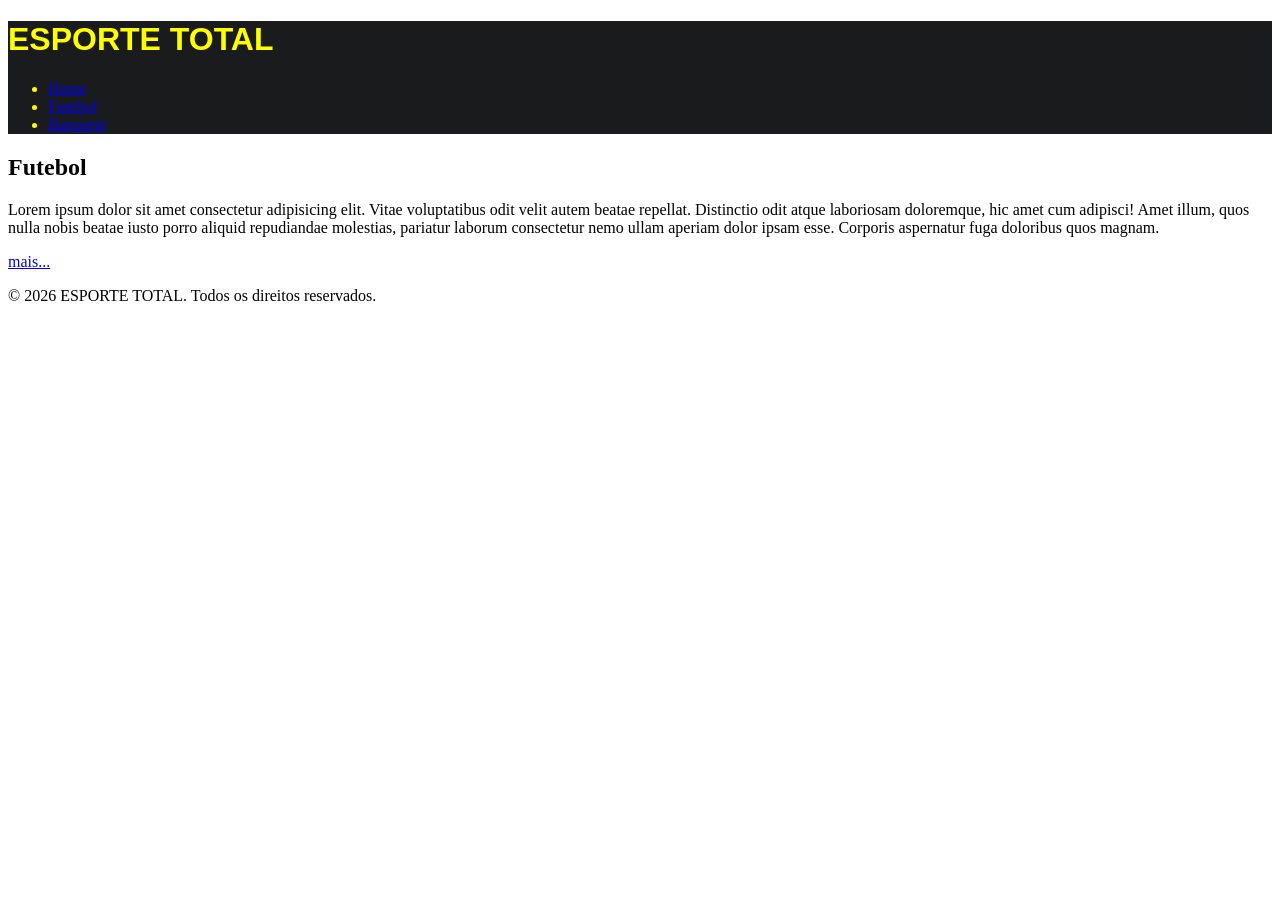
<file: index.html>
<!doctype html>
<html lang="pt-br">
  <head>
    <meta charset="UTF-8" />
    <meta name="viewport" content="width=device-width, initial-scale=1.0" />
    <link rel="stylesheet" href="./css/style.css">
    <title>ESPORTE TOTAL</title>

  </head>
  <body>
   
	<header>
      <h1>ESPORTE TOTAL</h1>
      <nav>
        <ul>
          <li><a href="./index.html">Home</a></li>
          <li><a href="./paginas/futebol.html">Futebol</a></li>
		  <li><a href="./paginas/basquete.html">Basquete</a></li>
        </ul>
      </nav>
    </header>

    <main>
      <section>
        <h2>Futebol</h2>
        <p>
          Lorem ipsum dolor sit amet consectetur adipisicing elit. Vitae
          voluptatibus odit velit autem beatae repellat. Distinctio odit atque
          laboriosam doloremque, hic amet cum adipisci! Amet illum, quos nulla
          nobis beatae iusto porro aliquid repudiandae molestias, pariatur
          laborum consectetur nemo ullam aperiam dolor ipsam esse. Corporis
          aspernatur fuga doloribus quos magnam.
        </p>
        <a href="./paginas/futebol.html">mais...</a>
      </section>
    </main>
    <footer>
      <p>&copy; 2026 ESPORTE TOTAL. Todos os direitos reservados.</p>
    </footer>
  </body>
</html>
</file>
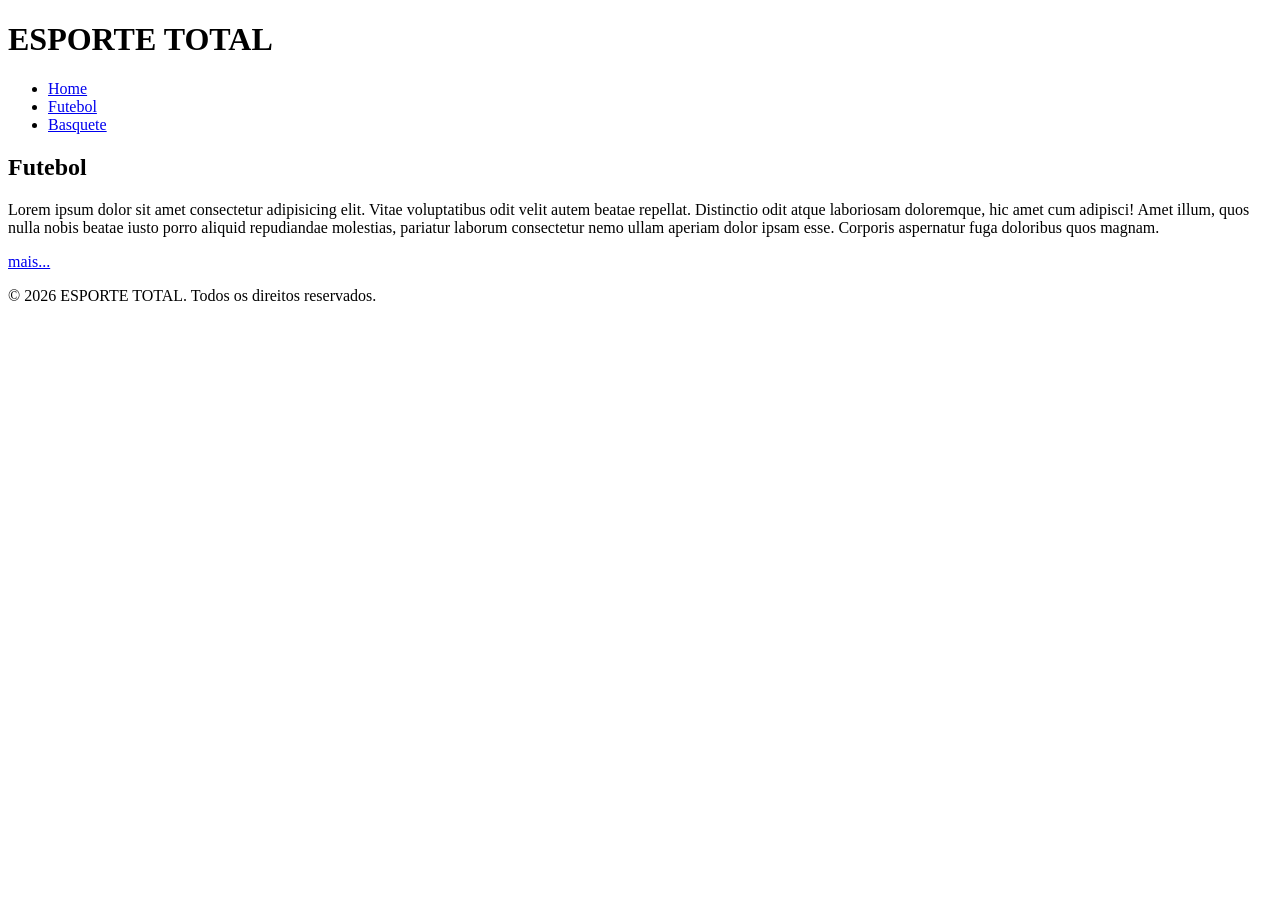
<file: Paginas/index.html>
<!doctype html>
<html lang="pt-br">
  <head>
    <meta charset="UTF-8" />
    <meta name="viewport" content="width=device-width, initial-scale=1.0" />
    <title>ESPORTE TOTAL</title>
  </head>
  <body>
    <header>
      <h1>ESPORTE TOTAL</h1>
      <nav>
        <ul>
          <li><a href="./index.html">Home</a></li>
          <li><a href="./paginas/futebol.html">Futebol</a></li>
		  <li><a href="./paginas/basquete.html">Basquete</a></li>
        </ul>
      </nav>
    </header>

    <main>
      <section>
        <h2>Futebol</h2>
        <p>
          Lorem ipsum dolor sit amet consectetur adipisicing elit. Vitae
          voluptatibus odit velit autem beatae repellat. Distinctio odit atque
          laboriosam doloremque, hic amet cum adipisci! Amet illum, quos nulla
          nobis beatae iusto porro aliquid repudiandae molestias, pariatur
          laborum consectetur nemo ullam aperiam dolor ipsam esse. Corporis
          aspernatur fuga doloribus quos magnam.
        </p>
        <a href="./paginas/futebol.html">mais...</a>
      </section>
    </main>
    <footer>
      <p>&copy; 2026 ESPORTE TOTAL. Todos os direitos reservados.</p>
    </footer>
  </body>
</html>
</file>
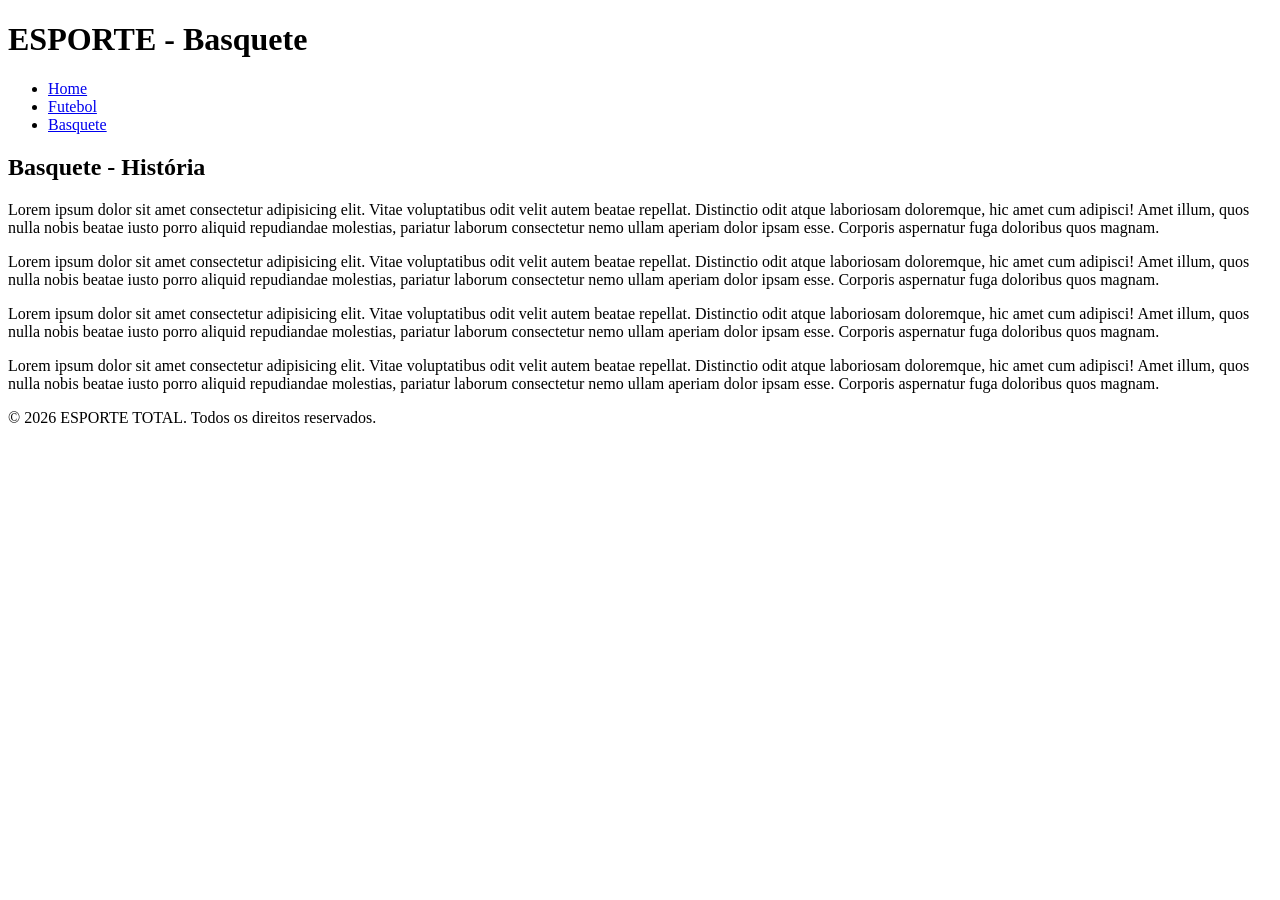
<file: Paginas/basquete.html>
<!doctype html>
<html lang="pt-br">
  <head>
    <meta charset="UTF-8" />
    <meta name="viewport" content="width=device-width, initial-scale=1.0" />
    <title>ESPORTE - Basquete</title>
  </head>

  <body>
    <header>
      <h1>ESPORTE - Basquete</h1>
      <nav>
        <ul>
          <li><a href="../index.html">Home</a></li>
          <li><a href="./futebol.html">Futebol</a></li>
          <li><a href="#">Basquete</a></li>

        </ul>
      </nav>
    </header>

    <main>
      <section>
        <h2>Basquete - História</h2>
        <p>
          Lorem ipsum dolor sit amet consectetur adipisicing elit. Vitae
          voluptatibus odit velit autem beatae repellat. Distinctio odit atque
          laboriosam doloremque, hic amet cum adipisci! Amet illum, quos nulla
          nobis beatae iusto porro aliquid repudiandae molestias, pariatur
          laborum consectetur nemo ullam aperiam dolor ipsam esse. Corporis
          aspernatur fuga doloribus quos magnam.
        </p>
        <p>
          Lorem ipsum dolor sit amet consectetur adipisicing elit. Vitae
          voluptatibus odit velit autem beatae repellat. Distinctio odit atque
          laboriosam doloremque, hic amet cum adipisci! Amet illum, quos nulla
          nobis beatae iusto porro aliquid repudiandae molestias, pariatur
          laborum consectetur nemo ullam aperiam dolor ipsam esse. Corporis
          aspernatur fuga doloribus quos magnam.
        </p>
        <p>
          Lorem ipsum dolor sit amet consectetur adipisicing elit. Vitae
          voluptatibus odit velit autem beatae repellat. Distinctio odit atque
          laboriosam doloremque, hic amet cum adipisci! Amet illum, quos nulla
          nobis beatae iusto porro aliquid repudiandae molestias, pariatur
          laborum consectetur nemo ullam aperiam dolor ipsam esse. Corporis
          aspernatur fuga doloribus quos magnam.
        </p>
        <p>
          Lorem ipsum dolor sit amet consectetur adipisicing elit. Vitae
          voluptatibus odit velit autem beatae repellat. Distinctio odit atque
          laboriosam doloremque, hic amet cum adipisci! Amet illum, quos nulla
          nobis beatae iusto porro aliquid repudiandae molestias, pariatur
          laborum consectetur nemo ullam aperiam dolor ipsam esse. Corporis
          aspernatur fuga doloribus quos magnam.
        </p>
      </section>
    </main>
    <footer>
      <p>&copy; 2026 ESPORTE TOTAL. Todos os direitos reservados.</p>
    </footer>
  </body>
</html>
</file>
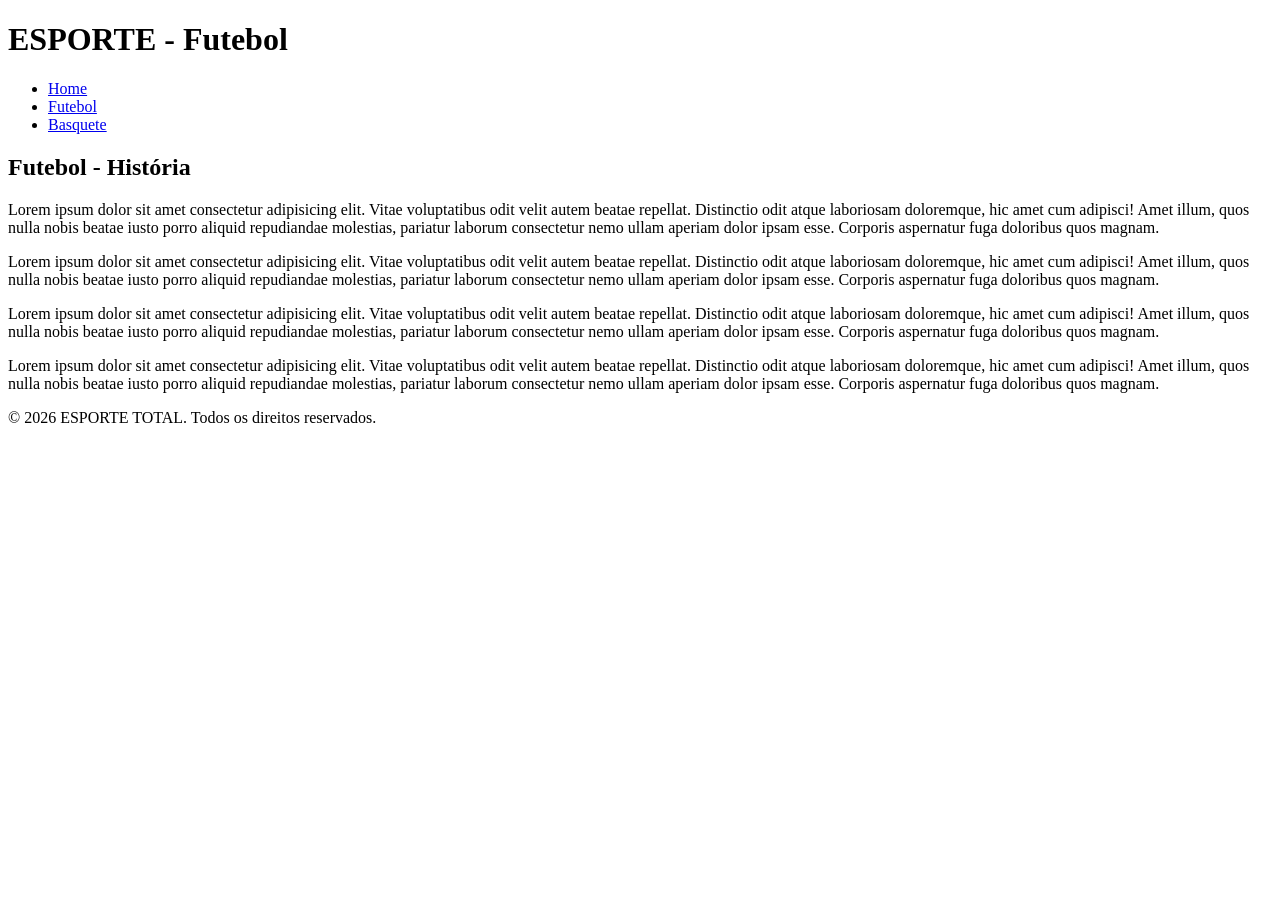
<file: Paginas/Futebol.html>
<!doctype html>
<html lang="pt-br">
  <head>
    <meta charset="UTF-8" />
    <meta name="viewport" content="width=device-width, initial-scale=1.0" />
    <title>ESPORTE - Futebol</title>
  </head>

  <body>
    <header>
      <h1>ESPORTE - Futebol</h1>
      <nav>
        <ul>
          <li><a href="../index.html">Home</a></li>
          <li><a href="#">Futebol</a></li>
          <li><a href="./basquete.html">Basquete</a></li>
        </ul>
      </nav>
    </header>

    <main>
      <section>
        <h2>Futebol - História</h2>
        
          Lorem ipsum dolor sit amet consectetur adipisicing elit. Vitae
          voluptatibus odit velit autem beatae repellat. Distinctio odit atque
          laboriosam doloremque, hic amet cum adipisci! Amet illum, quos nulla
          nobis beatae iusto porro aliquid repudiandae molestias, pariatur
          laborum consectetur nemo ullam aperiam dolor ipsam esse. Corporis
          aspernatur fuga doloribus quos magnam.
        </p>
        <p>
          Lorem ipsum dolor sit amet consectetur adipisicing elit. Vitae
          voluptatibus odit velit autem beatae repellat. Distinctio odit atque
          laboriosam doloremque, hic amet cum adipisci! Amet illum, quos nulla
          nobis beatae iusto porro aliquid repudiandae molestias, pariatur
          laborum consectetur nemo ullam aperiam dolor ipsam esse. Corporis
          aspernatur fuga doloribus quos magnam.
        </p>
        <p>
          Lorem ipsum dolor sit amet consectetur adipisicing elit. Vitae
          voluptatibus odit velit autem beatae repellat. Distinctio odit atque
          laboriosam doloremque, hic amet cum adipisci! Amet illum, quos nulla
          nobis beatae iusto porro aliquid repudiandae molestias, pariatur
          laborum consectetur nemo ullam aperiam dolor ipsam esse. Corporis
          aspernatur fuga doloribus quos magnam.
        </p>
        <p>
          Lorem ipsum dolor sit amet consectetur adipisicing elit. Vitae
          voluptatibus odit velit autem beatae repellat. Distinctio odit atque
          laboriosam doloremque, hic amet cum adipisci! Amet illum, quos nulla
          nobis beatae iusto porro aliquid repudiandae molestias, pariatur
          laborum consectetur nemo ullam aperiam dolor ipsam esse. Corporis
          aspernatur fuga doloribus quos magnam.
        </p>
      </section>
    </main>
    <footer>
      <p>&copy; 2026 ESPORTE TOTAL. Todos os direitos reservados.</p>
    </footer>
  </body>
</html>
</file>
<file: css/style.css>
header {
    background-color: #1a1b1c;
    color: yellow;
}

header h1{
 font-family: Arial, sans-serif;
}
</file>
